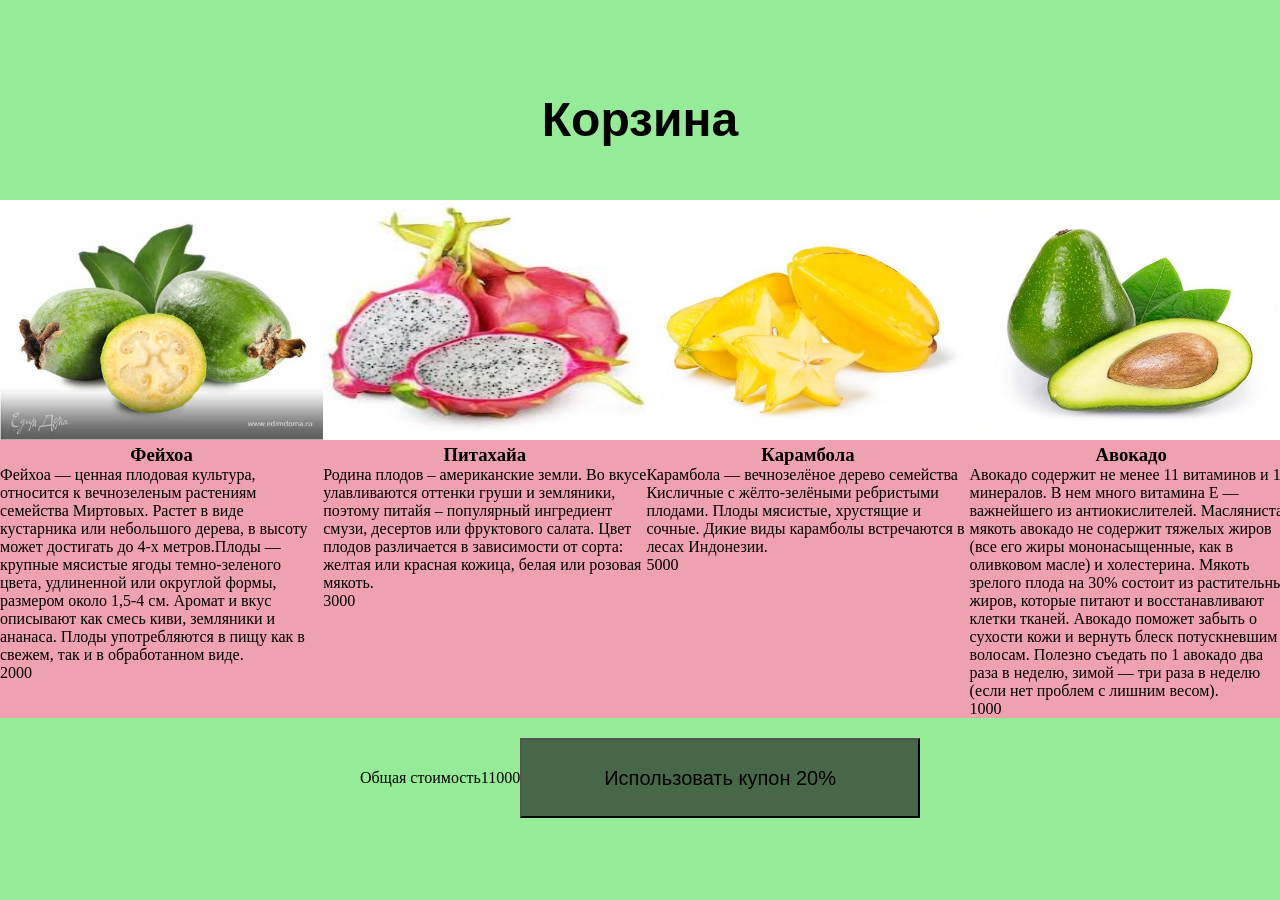
<file: week11/week11/star task/index.html>
<!DOCTYPE html>
<html lang="en">
  <head>
    <meta charset="UTF-8" />
    <meta http-equiv="X-UA-Compatible" content="IE=edge" />
    <meta name="viewport" content="width=device-width, initial-scale=1.0" />
    <title>Cart</title>
    <link rel="stylesheet" href="./style/normalize.css" type="normalize/css" />
    <link rel="stylesheet" href="./style/style.css" type="text/css" />
  </head>
  <body>
    <h1>Корзина</h1>
    <div class="container">
      <div class="container__card-1">
        <img src="./images/фейхоа.jpg" class="card-img-top" alt="Feijoafruit" />
        <div class="card-body">
          <h3>Фейхоа</h3>
          <p class="card-text">
            Фейхоа — ценная плодовая культура, относится к вечнозеленым
            растениям семейства Миртовых. Растет в виде кустарника или
            небольшого дерева, в высоту может достигать до 4-х метров.Плоды —
            крупные мясистые ягоды темно-зеленого цвета, удлиненной или округлой
            формы, размером около 1,5-4 см. Аромат и вкус описывают как смесь
            киви, земляники и ананаса. Плоды употребляются в пищу как в свежем,
            так и в обработанном виде.
          </p>
          <p id="feijoa_price">2000</p>
        </div>
      </div>
      <div class="container__card-1">
        <img
          src="./images/питахайа.jpg"
          class="card-img-top"
          alt="Pitahayafruit"
        />
        <div class="card-body">
          <h3>Питахайа</h3>
          <p class="card-text">
            Родина плодов – американские земли. Во вкусе улавливаются оттенки
            груши и земляники, поэтому питайя – популярный ингредиент смузи,
            десертов или фруктового салата. Цвет плодов различается в
            зависимости от сорта: желтая или красная кожица, белая или розовая
            мякоть.
          </p>
          <p id="pitahaya_price">3000</p>
        </div>
      </div>
      <div class="container__card-1">
        <img
          src="./images/карамбола.jpg"
          class="card-img-top"
          alt="Carambolafruit"
        />
        <div class="card-body">
          <h3>Карамбола</h3>
          <p class="card-text">
            Карамбола — вечнозелёное дерево семейства Кисличные с жёлто-зелёными
            ребристыми плодами. Плоды мясистые, хрустящие и сочные. Дикие виды
            карамболы встречаются в лесах Индонезии.
          </p>
          <p id="carambola_price">5000</p>
        </div>
      </div>
      <div class="container__card-1">
        <img
          src="./images/авокадо.jpg"
          class="card-img-top"
          alt="avocadofruit"
        />
        <div class="card-body">
          <h3>Авокадо</h3>
          <p class="card-text">
            Авокадо содержит не менее 11 витаминов и 14 минералов. В нем много
            витамина Е — важнейшего из антиокислителей. Маслянистая мякоть
            авокадо не содержит тяжелых жиров (все его жиры мононасыщенные, как
            в оливковом масле) и холестерина. Мякоть зрелого плода на 30%
            состоит из растительных жиров, которые питают и восстанавливают
            клетки тканей. Авокадо поможет забыть о сухости кожи и вернуть блеск
            потускневшим волосам. Полезно съедать по 1 авокадо два раза в
            неделю, зимой — три раза в неделю (если нет проблем с лишним весом).
          </p>
          <p id="avocado_price">1000</p>
        </div>
      </div>
    </div>
    <div class="button">
      <p id="button__total_price">Общая стоимость</p>
      <div id="total__result"></div>
      <button id="button-btn">Использовать купон 20%</button>
    </div>
    <script src="./index.js"></script>
  </body>
</html>
</file>
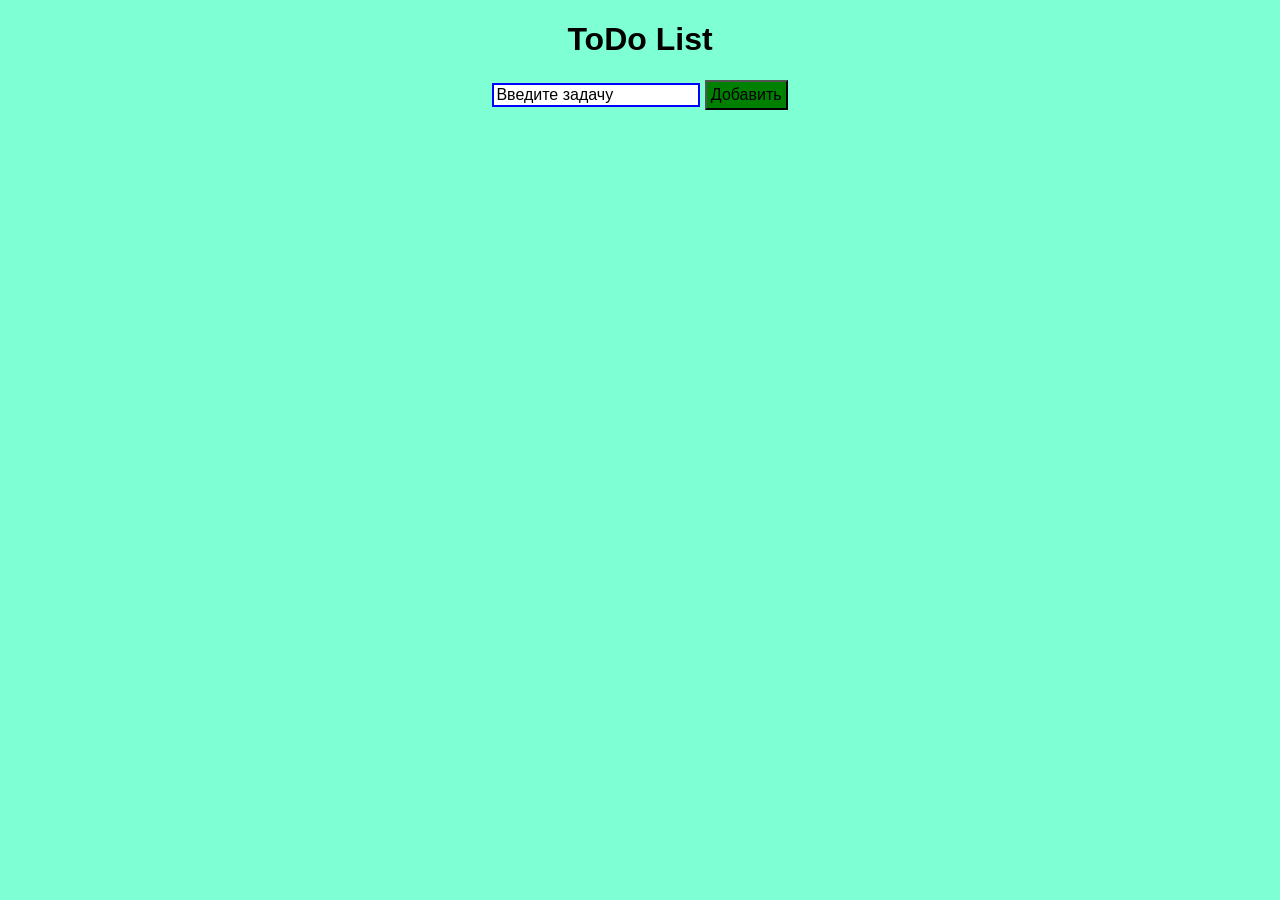
<file: week11/week11/toDoList/index.html>
<!DOCTYPE html>
<html lang="en">
  <head>
    <meta charset="UTF-8" />
    <meta name="viewport" content="width=device-width, initial-scale=1.0" />
    <title>To Do List</title>
    <link rel="stylesheet" href="./styles/style.css" />
    <link rel="stylesheet" href="./styles/normalize.css" />
  </head>
  <body>
    <div class="container">
      <section>
        <h1 class="container__header">ToDo List</h1>
      </section>
      <section>
        <input id="container__field" type="text" value="Введите задачу" />
        <button id="container__btn">Добавить</button>
        <ul id="container__list">
          <li></li>
          <li></li>
          <li></li>
          <li></li>
          <li></li>
        </ul>
      </section>
    </div>

    <script src="./index.js"></script>
  </body>
</html>
</file>
<file: week11/week11/star task/style/style.css>
* {
  margin: 0;
  padding: 0;
  box-sizing: border-box;
  max-width: 1600px;
}
body {
  background-color: rgb(150, 235, 150);
}
h1 {
  font-family: Arial, Helvetica, sans-serif;
  font-size: 3em;
  line-height: 5em;
  text-align: center;
}
h3 {
  text-align: center;
}

.container__card-1 {
  width: 20.2em;
  background-color: rgb(238, 161, 174);
}
.card-img-top {
  width: 20.2em;
  height: 15em;
}
.container {
  display: flex;
  justify-content: space-between;
  margin-top: -40px;
}
#button-btn {
  width: 20em;
  height: 4em;
  background-color: rgb(71, 104, 71);
  font-size: 20px;
}
.button {
  display: flex;
  align-items: center;
  justify-content: center;
  margin-top: 20px;
}
</file>
<file: week11/week11/toDoList/styles/style.css>
body {
  background-color: aquamarine;
}
#container__field {
  border: 2px solid blue;
}

#container__btn {
  padding: 4px;
  background-color: green;
}

#container__list {
  list-style-type: none;
}

.container {
  display: flex;
  flex-direction: column;
  align-items: center;
}
</file>
